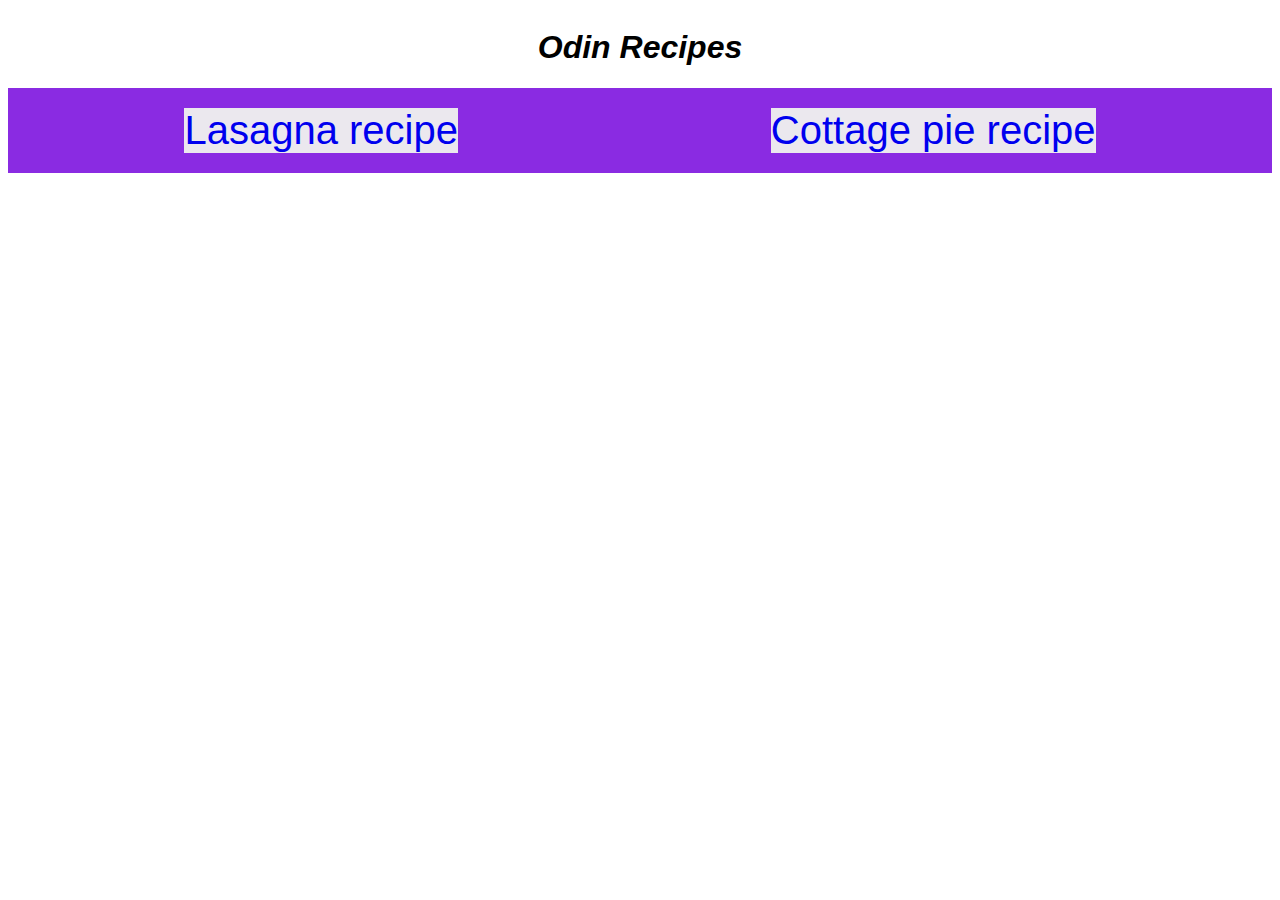
<file: index.html>
<!DOCTYPE html>
<html lang="en">
<head>
    <meta charset="UTF-8">
    <meta name="viewport" content="width=device-width, initial-scale=1.0">
    <link rel="stylesheet" href="./style/style.css">
    <title>Odin Recipes</title>
</head>
<body>
    <div class="page-container"><h1>Odin Recipes</h1>
        <nav class="navigation-section">
            <div><a href="./recipes/lasagna.html" rel="noopener noreferrer">Lasagna recipe</a></div>
            <div><a href="./recipes/cottagepie.html" rel="noopener noreferrer">Cottage pie recipe</a></div>
        </nav>
    </div>
</body>
</html
</file>
<file: style/style.css>
.page-container {
    font-family: 'Gill Sans', 'Gill Sans MT', Calibri, 'Trebuchet MS', sans-serif;
    display: flex;
    flex-direction: column;


}
.navigation-section {
    display: flex;
    background-color: blueviolet;
    padding: 20px;
    width: auto;

}
.navigation-section > div {
    justify-content: space-between;
    background-color: rgb(235, 232, 238);
    margin: auto;
}
.navigation-section > div > a {
    text-decoration: none;
    font-family: 'Gill Sans', 'Gill Sans MT', Calibri, 'Trebuchet MS', sans-serif;
    font-size: 40px;
}

.page-container > h1 {
    font-style: italic;
    align-self: center;
}
.ingredients {
    color: white;
    width:fit-content;
    height: fit-content;
    margin: 0px,0px,50px,0px;
    border: 10px solid red;
    padding: 0px,0px,50px,0px;
    background-image: url("https://www.allrecipes.com/thmb/yczY-fmMtRZHxrD8Q-_i4nsJZ1I=/750x0/filters:no_upscale():max_bytes(150000):strip_icc():format(webp)/19344_homemade-lasagna_Rita2-3x2-1-7da94c32febf48dfbcc2d29b06f54e67.jpg");
    background-repeat: no-repeat;
    background-size: cover;
}
.ingredients h3 {
  text-align: center;
}
h4 {
    transition: transform 2s ease;
}

h4:hover {
    transform: rotateX(360deg);
}
</file>
